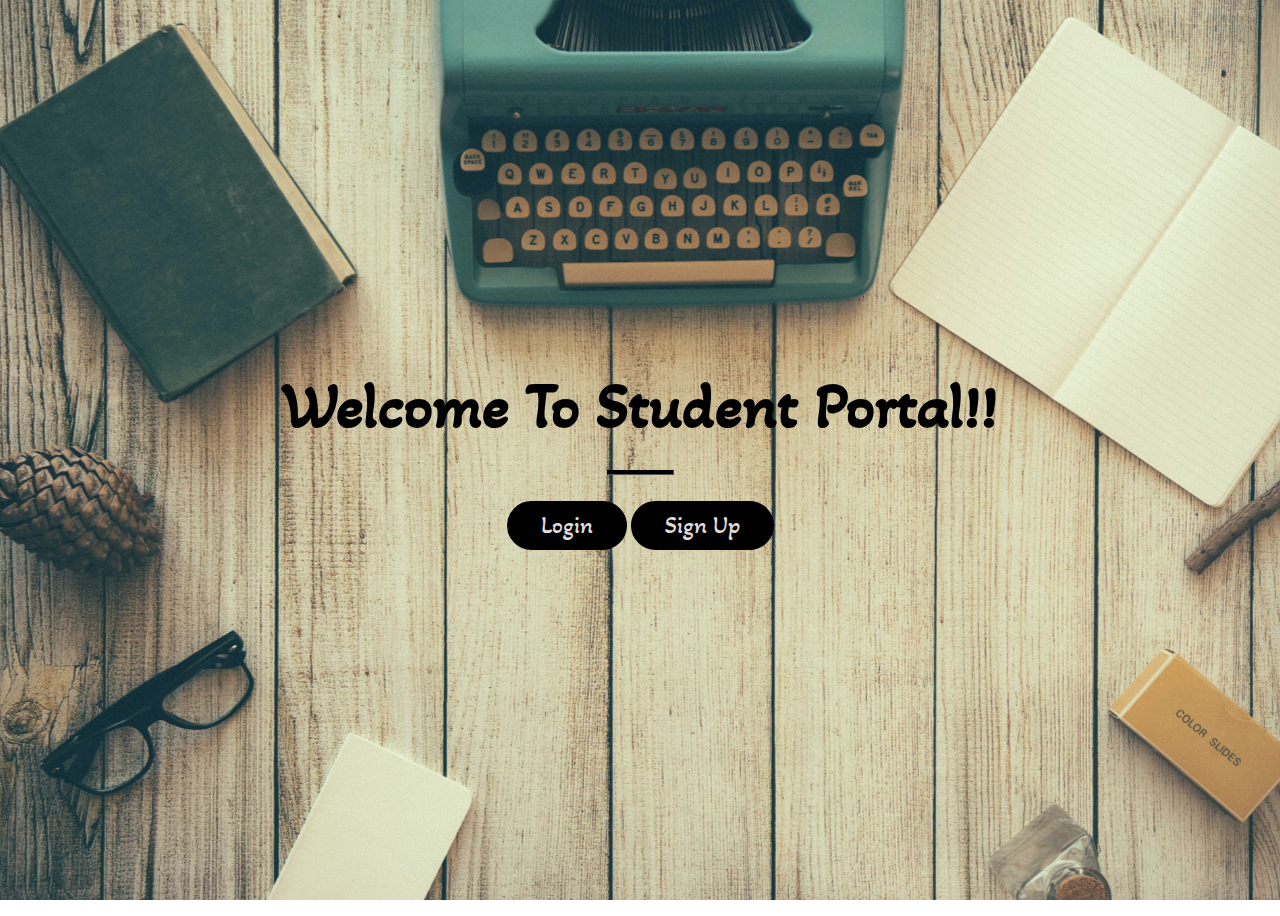
<file: index.html>
<!DOCTYPE html>
<html lang="en">
<head>
    <meta charset="UTF-8">
    <meta http-equiv="X-UA-Compatible" content="IE=edge">
    <meta name="viewport" content="width=device-width, initial-scale=1.0">
    <title>Student Portal </title>
    <link rel="stylesheet" href="style.css">
    <link rel="preconnect" href="https://fonts.googleapis.com">
    <link rel="preconnect" href="https://fonts.gstatic.com" crossorigin>
    <link href="https://fonts.googleapis.com/css2?family=Akaya+Kanadaka&display=swap" rel="stylesheet">
    
</head>
<body>
    <div class="container">
        <h1>Welcome To Student Portal!!</h1>
        <br>
        <div>
            <hr>
            <br>
            <a href="login.html"><button>Login</button></a>
            <a href="signup.html"><button>Sign Up</button></a>
        </div>
        
    </div>
</body>
</html>
</file>
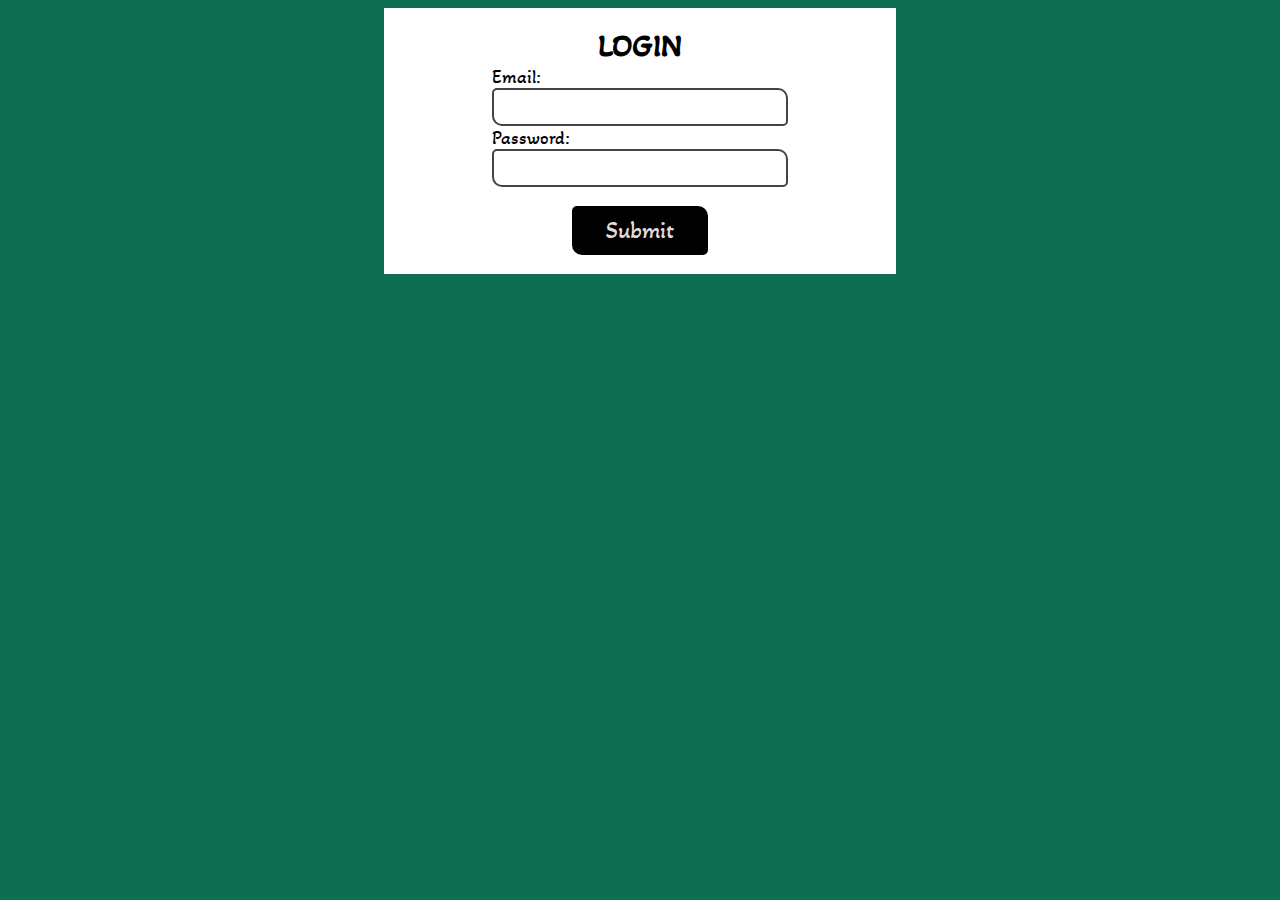
<file: login.html>
<!DOCTYPE html>
<html lang="en">
<head>
    <meta charset="UTF-8">
    <meta http-equiv="X-UA-Compatible" content="IE=edge">
    <meta name="viewport" content="width=device-width, initial-scale=1.0">
    <title>Login</title>
    <link rel="stylesheet" href="login_css.css">
    <link rel="preconnect" href="https://fonts.googleapis.com">
    <link rel="preconnect" href="https://fonts.gstatic.com" crossorigin>
    <link href="https://fonts.googleapis.com/css2?family=Akaya+Kanadaka&display=swap" rel="stylesheet">
</head>
<body>
    <div class="container">
        <div class="wrapper">
            <br>
            <h1>LOGIN</h1>
            <div>
                <label for="email">Email:</label><br>
                <input type="text">
            </div>
            <div>
                <label for="password">Password:</label><br>
                <input type="text">
            </div>
            <br>
            <a href="student_dashboard.html"><button>Submit</button></a>
            <br>
        </div>
        
    </div>
</body>
</html>
</file>
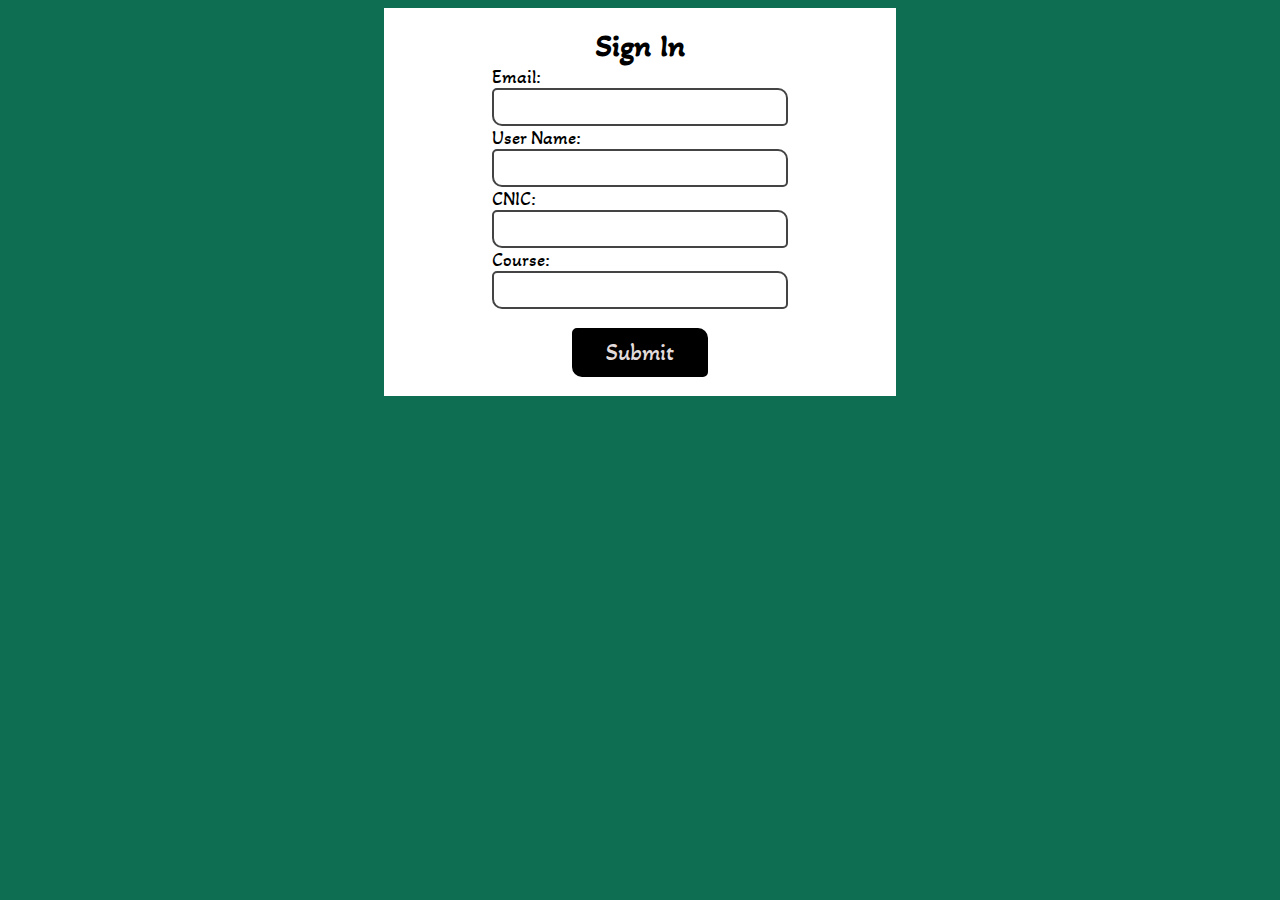
<file: signup.html>
<!DOCTYPE html>
<html lang="en">
<head>
    <meta charset="UTF-8">
    <meta http-equiv="X-UA-Compatible" content="IE=edge">
    <meta name="viewport" content="width=device-width, initial-scale=1.0">
    <title>Login</title>
    <link rel="stylesheet" href="login_css.css">
    <link rel="preconnect" href="https://fonts.googleapis.com">
    <link rel="preconnect" href="https://fonts.gstatic.com" crossorigin>
    <link href="https://fonts.googleapis.com/css2?family=Akaya+Kanadaka&display=swap" rel="stylesheet">
</head>
<body>
    <div class="container">
        <div class="wrapper">
            <br>
            <h1>Sign In</h1>
            <div>
                <label for="email">Email:</label><br>
                <input type="text">
            </div>
            <div>
                <label for="username">User Name:</label><br>
                <input type="text">
            </div>
            <div>
                <label for="cnic">CNIC:</label><br>
                <input type="text">
            </div>
            <div>
                <label for="course">Course:</label><br>
                <input type="text">
            </div>
            <br>
            <a href="student_dashboard.html"><button>Submit</button></a>
            <br>
        </div>
        
    </div>
</body>
</html>
</file>
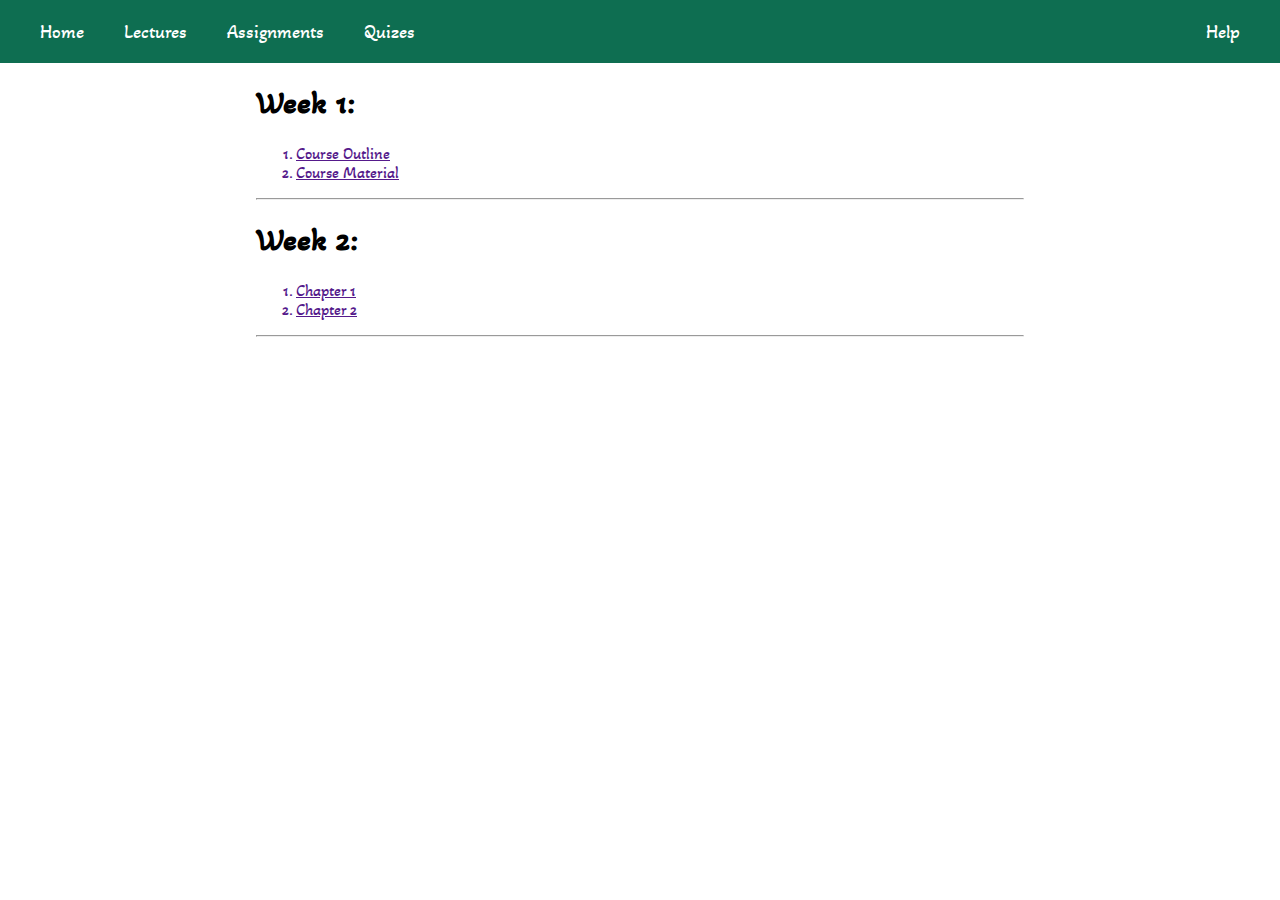
<file: student_dashboard.html>
<!DOCTYPE html>
<html lang="en">
<head>
    <meta charset="UTF-8">
    <meta http-equiv="X-UA-Compatible" content="IE=edge">
    <meta name="viewport" content="width=device-width, initial-scale=1.0">
    <title>Student Dashboard</title>
    <link rel="stylesheet" href="student_dashboard.css">
    <link rel="preconnect" href="https://fonts.googleapis.com">
    <link rel="preconnect" href="https://fonts.gstatic.com" crossorigin>
    <link href="https://fonts.googleapis.com/css2?family=Akaya+Kanadaka&display=swap" rel="stylesheet">
</head>
<body>
    <nav>
        <ul class="main_nav">
          <li><a href="">Home</a></li>
          <li><a href="">Lectures</a></li>
          <li><a href="">Assignments</a></li>
          <li><a href="">Quizes</a></li>
         <li class="right"><a href="">Help</a></li>
        </ul>
      </nav>
     
      <section>

          <h1>Week 1:</h1>
          <ol>
              <a href=""><li>Course Outline</li></a>
              <a href=""><li>Course Material</li></a>

          </ol>
          <hr>
          <h1>Week 2:</h1>
          <ol>
              <a href=""><li>Chapter 1</li></a>
              <a href=""><li>Chapter 2</li></a>

          </ol>
          <hr>
      </section>
</body>
</html>
</file>
<file: style.css>
body{
    background: url(bg3.jpg) no-repeat center center fixed; 
    -webkit-background-size: cover;
    -moz-background-size: cover;
    -o-background-size: cover;
    background-size: cover;
    
}
h1{
    font-size: 4em;
    font-family: 'Akaya Kanadaka', cursive;
    margin: 0px;
    text-align: center;
}

hr{
    background-color: #000000;
    max-width: 65px;
    height: 3px;
    border-color: black;
    
  }
button{
    background-color: #000000;
    color: #e2dbdb;
    padding: 8px 32px;
    border: 2px solid #000000;
    border-radius: 200px;
    font-size: 1.5em;
    font-family: 'Akaya Kanadaka', cursive;

  }
button:hover{
    background-color: #0e6e51;
    border: 4px solid #0e6e51;
  }
a{
  text-decoration: none;
  color: white;
}
a:hover{}
  
.container{
  height: 100vh;
  display: flex;
  
  flex-flow: column;
  justify-content: center;
  align-items: center;
  
}
@media only screen and (max-width: 600px) {
  h1 {
      font-size: 3em;
     
  }
  button{
    font-size: 1em;
  }
}
</file>
<file: login_css.css>
html{
    background-color: #0e6e51; 
    width: 100%;
    margin: 0;
    
}
body{
    
    font-family: 'Akaya Kanadaka', cursive;
}
h1{
    font-size: 2em;
    
    margin: 0px;
    text-align: center;
}
label{
    
    font-size: 1.2em;
    
}
input{
    width: 18rem;
    height: 2rem;
    border: 2px solid #444;
    border-radius: 5px 10px;
}
button{
    background-color: #000000;
    color: #e2dbdb;
    padding: 8px 32px;
    border: 2px solid #000000;
    border-radius: 5px 10px;
    font-size: 1.5em;
    font-family: 'Akaya Kanadaka', cursive;
    

  }
button:hover{
    background-color: #0e6e51;
    border: 2px solid #0e6e51;
  }
  a{
    text-decoration: none;
    color: white;
  }
.container{

    display: flex;
    justify-content: center;
    }
.wrapper{
    display: flex;
    flex-direction: column;
    align-items: center;
   
    width: 40vw;
    
    background-color: white;
}




@media only screen and (max-width: 800px){
    .wrapper{
        width:50vw;
    }
}
@media only screen and (max-width: 600px){
    .wrapper{
        width:90vw;
    }
}
</file>
<file: student_dashboard.css>
body{
    margin: 0 auto;
    font-family: 'Akaya Kanadaka', cursive;
}
.main_nav{
    display: flex;
    list-style: none;
    margin: 0;
    padding-inline-start:20px;
    padding-inline-end: 20px;
    font-size: 1.2em;
    background-color: #0e6e51;
}
nav li{
    padding: 20px;
    
}
nav a{
    text-decoration: none;
    color: white;
  }

.right{
    margin-left: auto;
}

section{
    margin: 0 20%;
}
@media only screen and (max-width: 600px) {
    .main_nav {
        font-size: 0.7em;
        padding: 0;
    }
}
</file>
